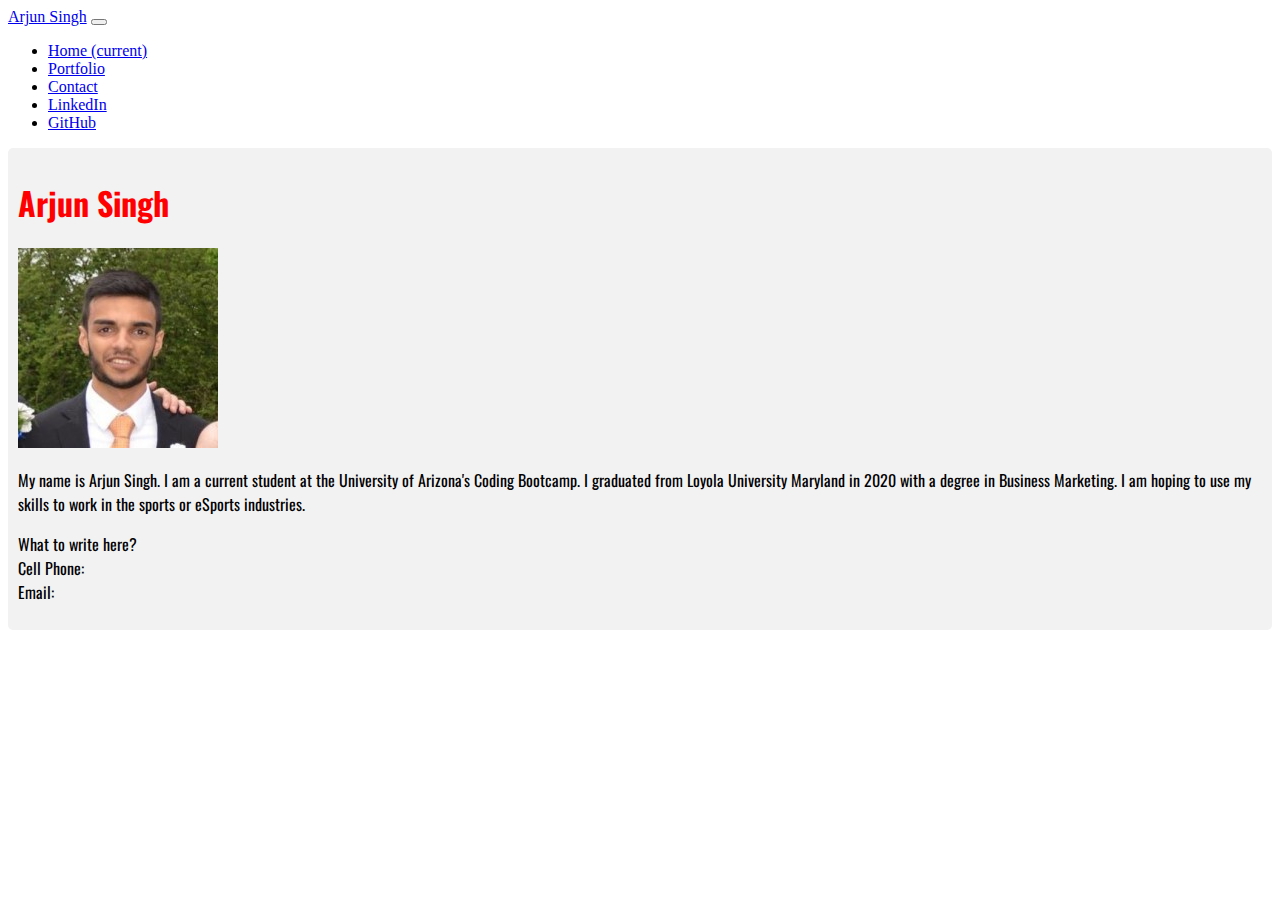
<file: index.html>
<!DOCTYPE html>
<html lang="en">

<head>
    <meta charset="UTF-8">
    <meta name="viewport" content="width=device-width, initial-scale=1.0">
    <title>About Me</title>

    <link rel="stylesheet" href="style.css">
    <link href="https://fonts.googleapis.com/css2?family=Oswald&display=swap" rel="stylesheet">
    <link rel="stylesheet" href="https://cdn.jsdelivr.net/npm/bootstrap@4.5.3/dist/css/bootstrap.min.css"
        integrity="sha384-TX8t27EcRE3e/ihU7zmQxVncDAy5uIKz4rEkgIXeMed4M0jlfIDPvg6uqKI2xXr2" crossorigin="anonymous">

</head>
<!-- navbar start -->
<nav class="navbar navbar-expand-lg navbar-light bg-light">
    <a class="navbar-brand" href="index.html">Arjun Singh</a>
    <button class="navbar-toggler" type="button" data-toggle="collapse" data-target="#navbarNav"
        aria-controls="navbarNav" aria-expanded="false" aria-label="Toggle navigation">
        <span class="navbar-toggler-icon"></span>
    </button>
    <div class="collapse navbar-collapse" id="navbarNav">
        <ul class="navbar-nav">
            <li class="nav-item active">
                <a class="nav-link" href="index.html">Home <span class="sr-only">(current)</span></a>
            </li>
            <li class="nav-item">
                <a class="nav-link" href="portfolio.html">Portfolio</a>
            </li>
            <li class="nav-item">
                <a class="nav-link" href="contact.html">Contact</a>
            </li>
            <li class="nav-item">
                <a class="nav-link" href="https://www.linkedin.com/in/arjun-singh-659626162/">LinkedIn</a>
            </li>
            <li class="nav-item">
                <a class="nav-link" href="https://github.com/arjunsingh1027">GitHub</a>
            </li>
        </ul>
    </div>
</nav>
<!-- navbar end -->

<body>

    <div class="container">
        <div class="row">
            <div class="col-md-8">
                <div class="h1">
                    <h1>Arjun Singh</h1>
                </div>
                <div class="row">
                    <div class="col-md-3">
                        <img src="assets/0.jpg" class="img-thumbnail float-left"
                            alt="Arjun" />
                    </div>
                    <div class="body col-md-10">
                        <p>My name is Arjun Singh. I am a current student at the University of Arizona's Coding
                            Bootcamp. I graduated from Loyola University Maryland in 2020 with a degree in Business
                            Marketing. I am hoping to use my skills to work in the sports or eSports industries.
                        </p>
                        <div class="row">
                            <div class="body col-md-12">
                                <p>What to write here?<br>Cell Phone: <br>Email:</p>
                            </div>
                        </div>
                    </div>
                </div>
            </div>
        </div>
    </div>
    </div>
    </div>

</body>

</html>
</file>
<file: style.css>
input[type=text], select, textarea {
    width: 100%;
    padding: 12px;
    border: 1px solid #ccc;
    margin-top: 6px;
    margin-bottom: 16px;
    resize: vertical;
  }
  
  input[type=submit] {
    background-color: #4CAF50;
    color: white;
    padding: 12px 20px;
    border: none;
    cursor: pointer;
  }
  
  input[type=submit]:hover {
    background-color: #45a049;
  }

  .container {
    border-radius: 5px;
    background-color: #f2f2f2;
    padding: 10px;
  }
  
  .column {
    float: left;
    width: 50%;
    margin-top: 6px;
    padding: 20px;
  }

  .h1{
    color: red;
    font-family: 'Oswald', sans-serif;
  }

  .body{
    font-family: 'Oswald', sans-serif;
  }

  .text{
    font-family: 'Oswald', sans-serif;

   }

   .label{
    font-family: 'Oswald', sans-serif;

   }
</file>
